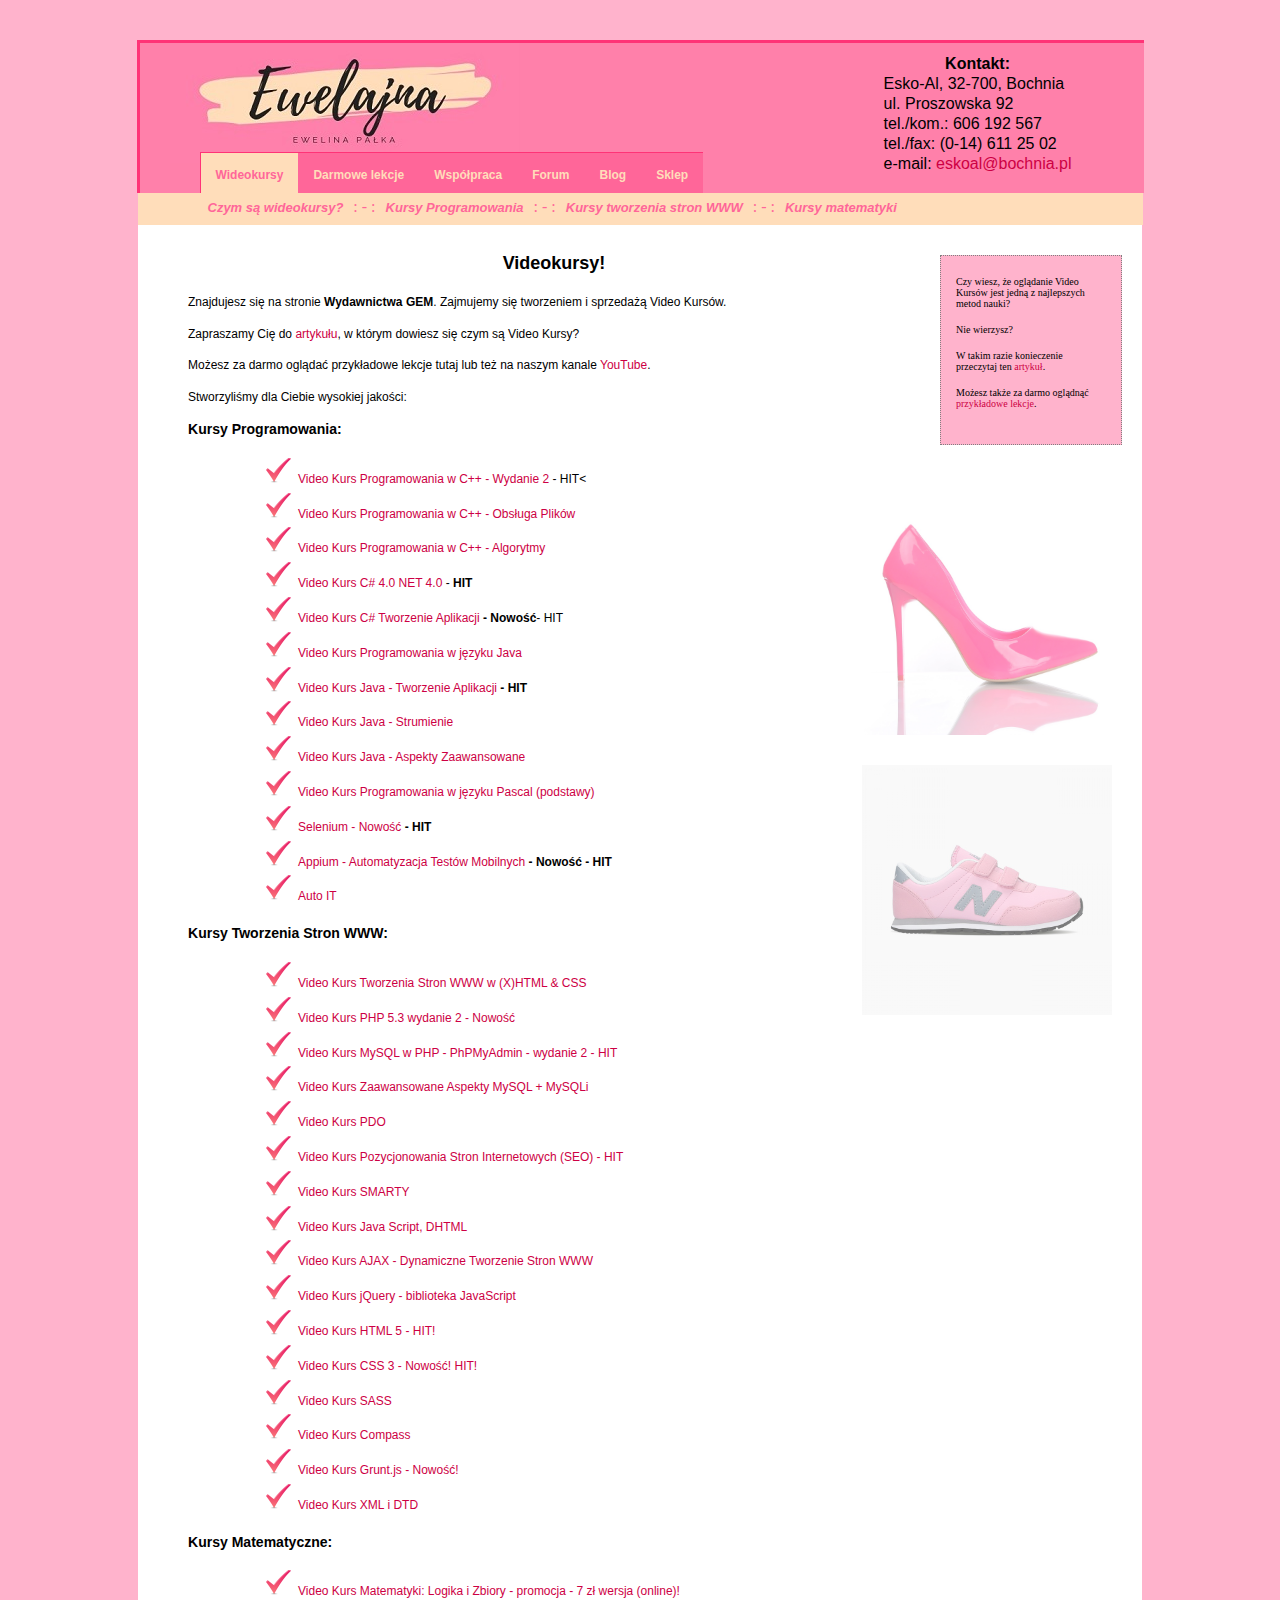
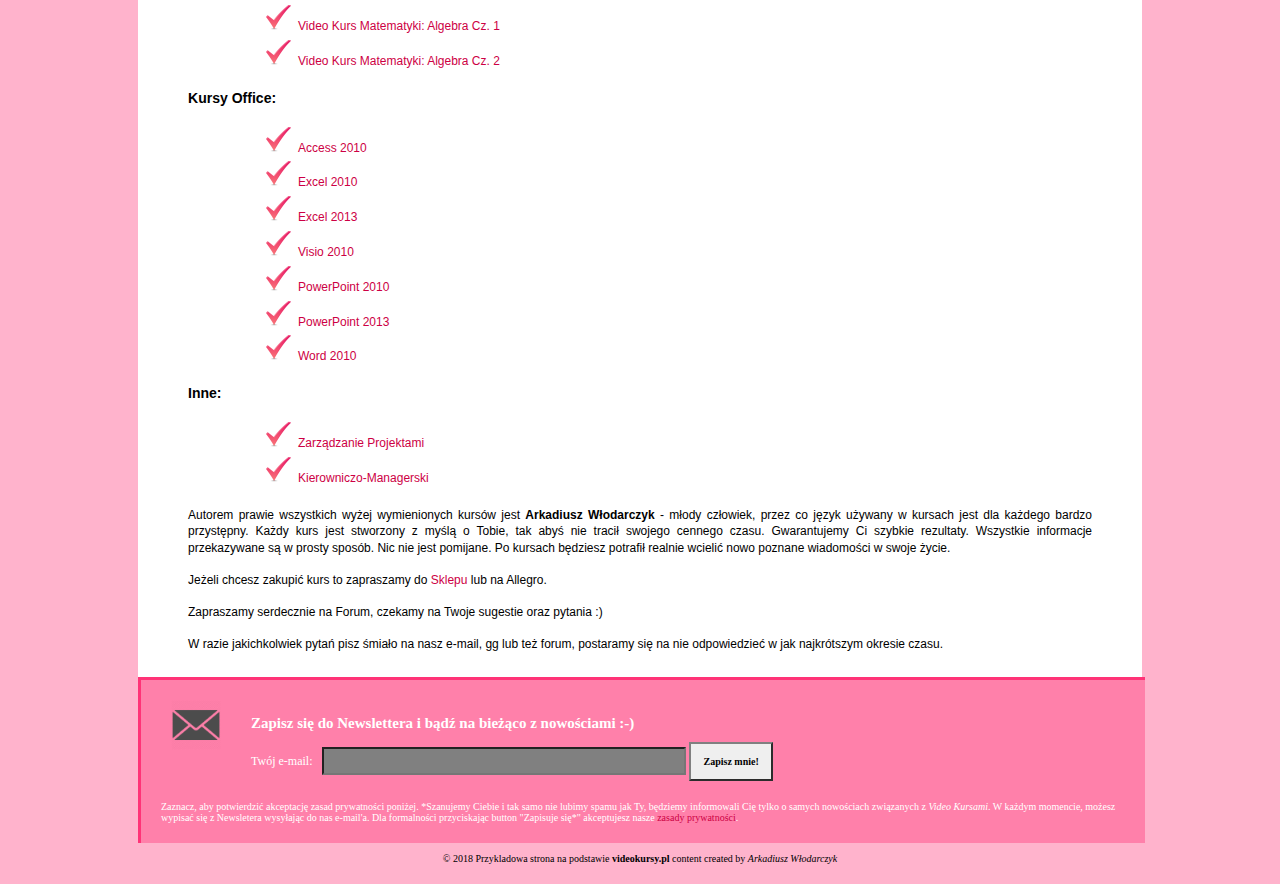
<file: index.html>
<!DOCTYPE html>
<html lang="pl">
<head>
    <meta charset="UTF-8">
    <title>Przykładowa strona</title>
	<meta name="viewport" content="width=device-width, user-scalable=no, initial-scale=1.0, maximum-scale=1.0, minimum-scale=1.0">
	<!-- <link href="https://stackpath.bootstrapcdn.com/font-awesome/4.7.0/css/font-awesome.min.css" rel="stylesheet" integrity="sha384-wvfXpqpZZVQGK6TAh5PVlGOfQNHSoD2xbE+QkPxCAFlNEevoEH3Sl0sibVcOQVnN" crossorigin="anonymous"> -->
	<link href="https://fonts.googleapis.com/css?family=Oswald:400,700&amp;subset=latin-ext" rel="stylesheet">
	<!-- <link rel="stylesheet" href="https://stackpath.bootstrapcdn.com/bootstrap/4.1.1/css/bootstrap.min.css" integrity="sha384-WskhaSGFgHYWDcbwN70/dfYBj47jz9qbsMId/iRN3ewGhXQFZCSftd1LZCfmhktB" crossorigin="anonymous"> -->
	<meta name="author" content="Ewelina Pałka"/>
	<meta http-equiv="language"  content="pl"/>
	<meta name="robots" content="index, follow"/>
	<meta name="description" content="Strona przestawia przykładowy wygląd, została stworzona w celu przypomnienia poleceń kontroli wersji." />
	<link rel="stylesheet" href="css/style.css">
</head>
<body>
	<div align="center">
		<div id="contener">
			<div id="top-part-contener">
				<a href="ewelajna.pl" >
					<img class="logo" src="img/Ewelajna.jpg" alt="przykładowe logo"/>
				</a>
				<div id="top-menu">
					<ul id="main-top-menu">
						<li style="border-left: 1px solid rgb(255,51,119);" class="actual"><a href=#><span class="link">Wideokursy</span></a></li>
						<li><a href=#><span class="link">Darmowe lekcje</span></a></li>
						<li><a href=#><span class="link">Współpraca</span></a></li>
						<li><a href=#><span class="link">Forum</span></a></li>
						<li><a href=#><span class="link">Blog</span></a></li>
						<li><a href=#><span class="link">Sklep</span></a></li>
					</ul>
				</div>
				<div id="contact-box">
					<table>
						<tr><th>Kontakt:</th></tr>
						<tr><td>Esko-Al, 32-700, Bochnia </td></tr>
						<tr><td>ul. Proszowska 92</td></tr>
						<tr><td>tel./kom.: 606 192 567 </td></tr>
						<tr><td>tel./fax: (0-14) 611 25 02</td></tr>
						<tr><td>e-mail: <a href="mailto:eskoal@bochnia.pl">eskoal@bochnia.pl</a></td></tr>
					</table>
				</div>
			</div>
		</div>
		<!-- koniec div contener-->
		<div id="second-menu">
			<ul id="first-level">
				<li><a href="#"><span class="link2">Czym są wideokursy?</span></a>
					<ul class="second-level">
						<li class="first-item-menu"><a href="#">HTML i CSS</a></li>
						<li><a href="#">PHP</a></li>
						<li><a href="#">JAVA</a></li>
						<li><a href="#">JavaScript</a></li>
						<li><a href="#">C#</a></li>
					</ul>
				</li>
				<li><span class="break-space">: - :</span></li>
				<li><a href="#"><span class="link2">Kursy Programowania</span></a>
					<ul class="second-level">
						<li class="first-item-menu"><a href="#">HTML i CSS</a></li>
						<li><a href="#">PHP</a></li>
						<li><a href="#">JAVA</a></li>
						<li><a href="#">JavaScript</a></li>
						<li><a href="#">C#</a></li>
					</ul>
				</li>
				<li><span class="break-space">: - :</span></li>
				<li><a href="#"><span class="link2">Kursy tworzenia stron WWW</span></a>
					<ul class="second-level">
						<li class="first-item-menu"><a href="#">HTML i CSS</a></li>
						<li><a href="#">PHP</a></li>
						<li><a href="#">JAVA</a></li>
						<li><a href="#">JavaScript</a></li>
						<li><a href="#">C#</a></li>
					</ul>
				</li>
				<li><span class="break-space">: - :</span></li>
				<li><a href="#"><span class="link2">Kursy matematyki</span></a>
					<ul class="second-level" style="width: 160px">
						<li class="first-item-menu" style="width: 100px"><a href="#" style="width: 100px">HTML i CSS</a></li>
						<li style="width: 100px"><a href="#" style="width: 100px">PHP</a></li>
						<li style="width: 100px"> <a href="#" style="width: 100px">JAVA</a></li>
						<li style="width: 100px"><a href="#" style="width: 100px"JavaScript</a></li>

					</ul>
				</li>
				
			</ul>
		</div>
		<!-- koniec srodkowego menu-->
		<div id="content">
			<div id="top-part-content">
				
			</div>
</a>
			<div id="main-part-content">
				<div class="information-box">
				
			<p>Czy wiesz, że oglądanie Video Kursów jest jedną z najlepszych metod nauki? </p>
<p>Nie wierzysz?</p>
<p>W takim razie konieczenie przeczytaj ten <a href="#">artykuł</a>.</p>
<p>Możesz także za darmo oglądnąć <a href="#">przykładowe lekcje</a>.</p>
				</div>
				<div id="images">
					<img src="img/1.jpg" alt="przykladowy obrazek" title="Kurs Web"
					onmouseover="this.style.opacity=1; this.filters.alpha.opacity=100"
					onmouseout="this.style.opacity=0.6; this.filters.alpha.opacity=60"/>
					<img src="img/2.jpg" alt="przykladowy obrazek2" title="Kurs Web2" 
					onmouseover="this.style.opacity=1; this.filters.alpha.opacity=100"
					onmouseout="this.style.opacity=0.6; this.filters.alpha.opacity=60"/>
				</div>
				<div id="text">
<h1><strong>Videokursy!</strong> </h1>
<p>Znajdujesz się na stronie <strong>Wydawnictwa GEM</strong>. Zajmujemy się tworzeniem i sprzedażą Video Kursów.</p>
<p>Zapraszamy Cię do <a href="#">artykułu</a>, w którym dowiesz się czym są Video Kursy?</p>
<p>Możesz za darmo oglądać przykładowe lekcje tutaj lub też na naszym kanale <a href="#">YouTube</a>.</p>
<p>Stworzyliśmy dla Ciebie wysokiej jakości:

<h3>Kursy Programowania:</h3>
<ul>
<li><a href="#">Video Kurs Programowania w C++ - Wydanie 2</a> - HIT<</li>
<li><a href="#">Video Kurs Programowania w C++ - Obsługa Plików</a></li>
<li><a href="#">Video Kurs Programowania w C++ - Algorytmy</a></li>
<li><a href="#">Video Kurs C# 4.0 NET 4.0 </a>- <b>HIT</b></li>
<li><a href="#">Video Kurs C# Tworzenie Aplikacji</a> <b> - Nowość</b>- HIT</li>
<li><a href="#">Video Kurs Programowania w języku Java</a></li>
<li><a href="#">Video Kurs Java - Tworzenie Aplikacji </a><b>- HIT</b></li>
<li><a href="#">Video Kurs Java - Strumienie</a></li>
<li><a href="#">Video Kurs Java - Aspekty Zaawansowane</a></li>
<li><a href="#">Video Kurs Programowania w języku Pascal (podstawy)</a></li>
<li><a href="#">Selenium - Nowość</a> <b>- HIT</b></li>
<li><a href="#">Appium - Automatyzacja Testów Mobilnych</a> <b>- Nowość - HIT</b></li>
<li><a href="#">Auto IT</a></li>
</ul>
<h3>Kursy Tworzenia Stron WWW:</h3>
<ul>
<li><a href="#">Video Kurs Tworzenia Stron WWW w (X)HTML & CSS</a></li>
<li><a href="#">Video Kurs PHP 5.3 wydanie 2 - Nowość</a></li>
<li><a href="#">Video Kurs MySQL w PHP - PhPMyAdmin - wydanie 2 - HIT</a></li>
<li><a href="#">Video Kurs Zaawansowane Aspekty MySQL + MySQLi</a></li>
<li><a href="#">Video Kurs PDO</a></li>
<li><a href="#">Video Kurs Pozycjonowania Stron Internetowych (SEO) - HIT</a></li>
<li><a href="#">Video Kurs SMARTY</a></li>
<li><a href="#">Video Kurs Java Script, DHTML</a></li>
<li><a href="#">Video Kurs AJAX - Dynamiczne Tworzenie Stron WWW</a></li>
<li><a href="#">Video Kurs jQuery - biblioteka JavaScript</a></li>
<li><a href="#">Video Kurs HTML 5 - HIT!</a></li>
<li><a href="#">Video Kurs CSS 3 - Nowość! HIT!</a></li>
<li><a href="#">Video Kurs SASS</a></li>
<li><a href="#">Video Kurs Compass</a></li>
<li><a href="#">Video Kurs Grunt.js - Nowość!</a></li>
<li><a href="#">Video Kurs XML i DTD</a></li>
</ul>
<h3>Kursy Matematyczne:</h3>
<ul>
<li><a href="#">Video Kurs Matematyki: Logika i Zbiory - promocja - 7 zł wersja (online)!</a></li>
<li><a href="#">Video Kurs Matematyki: Algebra Cz. 1</a></li>
<li><a href="#">Video Kurs Matematyki: Algebra Cz. 2</a></li>
</ul>
<h3>Kursy Office:</h3>
<ul>
<li><a href="#">Access 2010</a></li>
<li><a href="#">Excel 2010</a></li>
<li><a href="#">Excel 2013</a></li>
<li><a href="#">Visio 2010</a></li>
<li><a href="#">PowerPoint 2010</a></li>
<li><a href="#">PowerPoint 2013</a></li>
<li><a href="#">Word 2010</a></li>
</ul>
<h3>Inne:</h3>
<ul>
<li><a href="#">Zarządzanie Projektami</a></li>
<li><a href="#">Kierowniczo-Managerski</a></li>
</ul>
</p>
<p>Autorem prawie wszystkich wyżej wymienionych kursów jest <strong>Arkadiusz Włodarczyk</strong> - młody człowiek, przez co język używany w kursach jest dla każdego bardzo przystępny. Każdy kurs jest stworzony z myślą o Tobie, tak abyś nie tracił swojego cennego czasu. Gwarantujemy Ci szybkie rezultaty. Wszystkie informacje przekazywane są w prosty sposób. Nic nie jest pomijane. Po kursach będziesz potrafił realnie wcielić nowo poznane wiadomości w swoje życie. </p>

<p>Jeżeli chcesz zakupić kurs to zapraszamy do <a href="#"> Sklepu </a> lub na Allegro.</p>

<p>Zapraszamy serdecznie na Forum, czekamy na Twoje sugestie oraz pytania :) </p>

<p>W razie jakichkolwiek pytań pisz śmiało na nasz e-mail, gg lub też forum, postaramy się na nie odpowiedzieć w jak najkrótszym okresie czasu.</p>
				</div>
			</div>
			<div id="bottom-part-content">
				<img id="newsletter" src="img/post.png" alt="poczta"/>
				<div id="newsletter-text">
				<div id="newsletter-header">Zapisz się do Newslettera i bądź na bieżąco z nowościami :-)</div>	
				<div id="form-newsletter">
					<form action="#" method="post">
						Twój e-mail:<input class="input-text" type="text" name="email" />
						<input class="submit-button" type="button" value="Zapisz mnie!"/>
					</form> 
				</div>
				<div id="newsletter-info">
   					Zaznacz, aby potwierdzić akceptację zasad prywatności poniżej.
					*Szanujemy Ciebie i tak samo nie lubimy spamu jak Ty, będziemy informowali Cię tylko o samych nowościach związanych z <em>Video Kursami</em>. W każdym momencie, możesz wypisać się z Newsletera wysyłając do nas e-mail'a. Dla formalności przyciskając button "Zapisuje się*" akceptujesz nasze <a href="#">zasady prywatności</a>.
				</div>
				</div>
			</div>
		</div>
		<!-- koniec contenera-->
	</div>
	<footer>
		<div id="copyright">
			&copy; 2018 Przykladowa strona na podstawie <strong>videokursy.pl</strong> content created by <em>Arkadiusz Włodarczyk</em>
		</div>
	</footer>
</body>


</html>
</file>
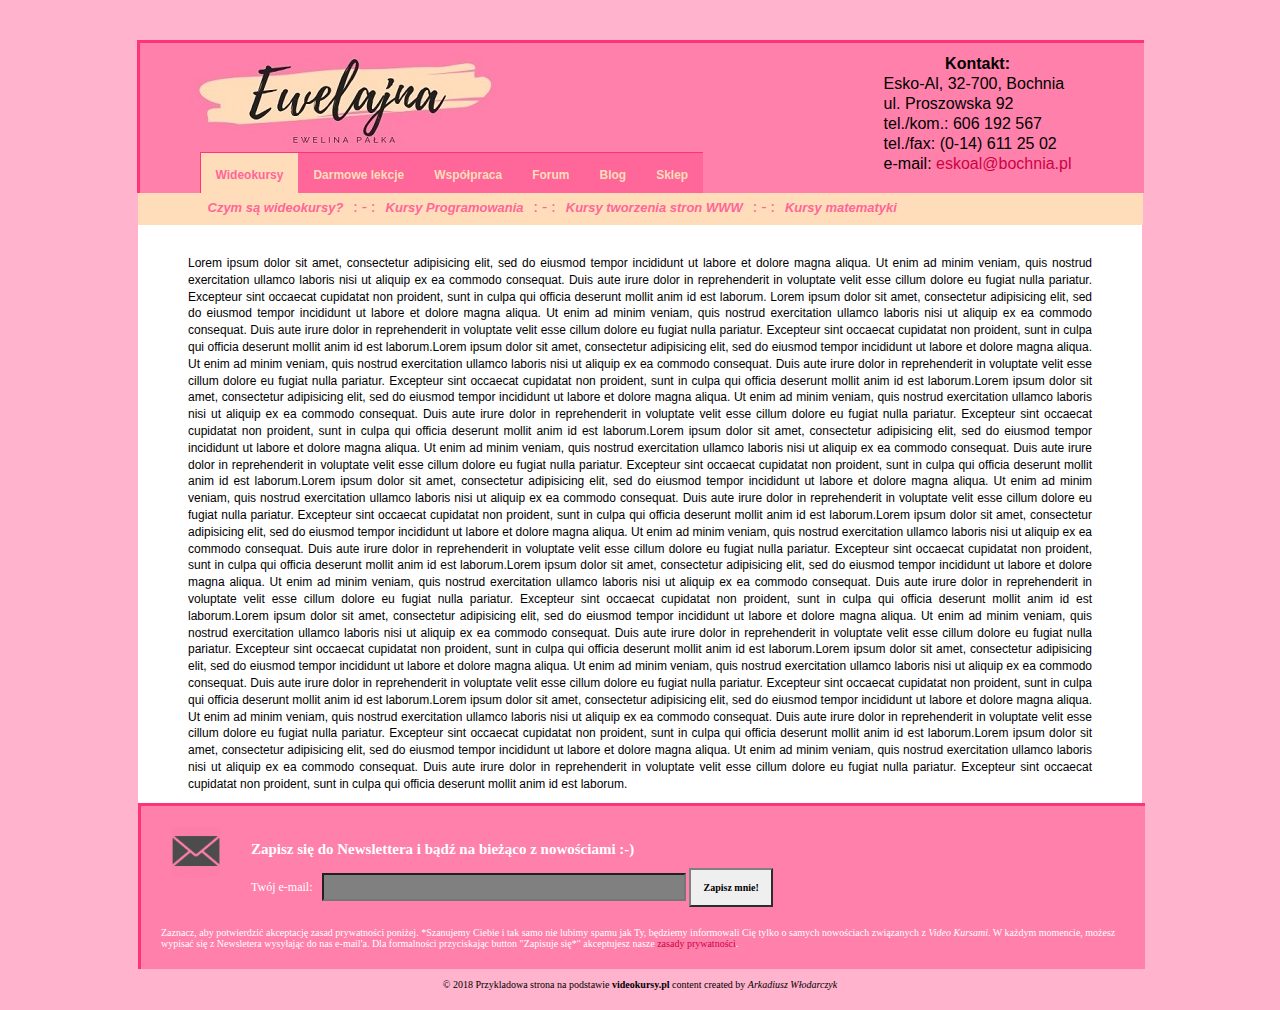
<file: web.html>
<!DOCTYPE html>
<html lang="pl">
<head>
    <meta charset="UTF-8">
    <title>Przykładowa strona</title>
	<meta name="viewport" content="width=device-width, user-scalable=no, initial-scale=1.0, maximum-scale=1.0, minimum-scale=1.0">
	<!-- <link href="https://stackpath.bootstrapcdn.com/font-awesome/4.7.0/css/font-awesome.min.css" rel="stylesheet" integrity="sha384-wvfXpqpZZVQGK6TAh5PVlGOfQNHSoD2xbE+QkPxCAFlNEevoEH3Sl0sibVcOQVnN" crossorigin="anonymous"> -->
	<link href="https://fonts.googleapis.com/css?family=Oswald:400,700&amp;subset=latin-ext" rel="stylesheet">
	<!-- <link rel="stylesheet" href="https://stackpath.bootstrapcdn.com/bootstrap/4.1.1/css/bootstrap.min.css" integrity="sha384-WskhaSGFgHYWDcbwN70/dfYBj47jz9qbsMId/iRN3ewGhXQFZCSftd1LZCfmhktB" crossorigin="anonymous"> -->
	<meta name="author" content="Ewelina Pałka"/>
	<meta http-equiv="language"  content="pl"/>
	<meta name="robots" content="index, follow"/>
	<meta name="description" content="Strona przestawia przykładowy wygląd, została stworzona w celu przypomnienia poleceń kontroli wersji." />
	<link rel="stylesheet" href="css/style.css">
</head>
<body>
	<div align="center">
		<div id="contener">
			<div id="top-part-contener">
				<a href="index.html" >
					<img class="logo" src="img/Ewelajna.jpg" alt="przykładowe logo"/>
				</a>
				<div id="top-menu">
					<ul id="main-top-menu">
						<li style="border-left: 1px solid rgb(255,51,119);" class="actual"><a href="web.html"><span class="link">Wideokursy</span></a></li>
						<li><a href="#"><span class="link">Darmowe lekcje</span></a></li>
						<li><a href="#"><span class="link">Współpraca</span></a></li>
						<li><a href="#"><span class="link">Forum</span></a></li>
						<li><a href="#"><span class="link">Blog</span></a></li>
						<li><a href="#"><span class="link">Sklep</span></a></li>
					</ul>
				</div>
				<div id="contact-box">
					<table>
						<tr><th>Kontakt:</th></tr>
						<tr><td>Esko-Al, 32-700, Bochnia </td></tr>
						<tr><td>ul. Proszowska 92</td></tr>
						<tr><td>tel./kom.: 606 192 567 </td></tr>
						<tr><td>tel./fax: (0-14) 611 25 02</td></tr>
						<tr><td>e-mail: <a href="mailto:eskoal@bochnia.pl">eskoal@bochnia.pl</a></td></tr>
					</table>
				</div>
			</div>
		</div>
		<!-- koniec div contener-->
		<div id="second-menu">
			<ul id="first-level">
				<li><a href="#"><span class="link2">Czym są wideokursy?</span></a>
					<ul class="second-level">
						<li class="first-item-menu"><a href="#">HTML i CSS</a></li>
						<li><a href="#">PHP</a></li>
						<li><a href="#">JAVA</a></li>
						<li><a href="#">JavaScript</a></li>
						<li><a href="#">C#</a></li>
					</ul>
				</li>
				<li><span class="break-space">: - :</span></li>
				<li><a href="#"><span class="link2">Kursy Programowania</span></a>
					<ul class="second-level">
						<li class="first-item-menu"><a href="#">HTML i CSS</a></li>
						<li><a href="#">PHP</a></li>
						<li><a href="#">JAVA</a></li>
						<li><a href="#">JavaScript</a></li>
						<li><a href="#">C#</a></li>
					</ul>
				</li>
				<li><span class="break-space">: - :</span></li>
				<li><a href="#"><span class="link2">Kursy tworzenia stron WWW</span></a>
					<ul class="second-level">
						<li class="first-item-menu"><a href="#">HTML i CSS</a></li>
						<li><a href="#">PHP</a></li>
						<li><a href="#">JAVA</a></li>
						<li><a href="#">JavaScript</a></li>
						<li><a href="#">C#</a></li>
					</ul>
				</li>
				<li><span class="break-space">: - :</span></li>
				<li><a href="#"><span class="link2">Kursy matematyki</span></a>
					<ul class="second-level" style="width: 160px">
						<li class="first-item-menu" style="width: 100px"><a href="#" style="width: 100px">HTML i CSS</a></li>
						<li style="width: 100px"><a href="#" style="width: 100px">PHP</a></li>
						<li style="width: 100px"> <a href="#" style="width: 100px">JAVA</a></li>
						<li style="width: 100px"><a href="#" style="width: 100px"JavaScript</a></li>

					</ul>
				</li>
				
			</ul>
		</div>
		<!-- koniec srodkowego menu-->
		<div id="content">
			<div id="top-part-content">
				
			</div>
</a>
			<div id="main-part-content">
				<!-- <div class="information-box">
				
			<p>Czy wiesz, że oglądanie Video Kursów jest jedną z najlepszych metod nauki? </p>
<p>Nie wierzysz?</p>
<p>W takim razie konieczenie przeczytaj ten <a href="#">artykuł</a>.</p>
<p>Możesz także za darmo oglądnąć <a href="#">przykładowe lekcje</a>.</p>
				</div>
				<div id="images">
					<img src="img/1.jpg" alt="przykladowy obrazek" title="Kurs Web"
					onmouseover="this.style.opacity=1; this.filters.alpha.opacity=100"
					onmouseout="this.style.opacity=0.6; this.filters.alpha.opacity=60"/>
					<img src="img/2.jpg" alt="przykladowy obrazek2" title="Kurs Web2" 
					onmouseover="this.style.opacity=1; this.filters.alpha.opacity=100"
					onmouseout="this.style.opacity=0.6; this.filters.alpha.opacity=60"/>
				</div> -->
				<div id="text">
					
					Lorem ipsum dolor sit amet, consectetur adipisicing elit, sed do eiusmod tempor incididunt ut labore et dolore magna aliqua. Ut enim ad minim veniam, quis nostrud exercitation ullamco laboris nisi ut aliquip ex ea commodo consequat. Duis aute irure dolor in reprehenderit in voluptate velit esse cillum dolore eu fugiat nulla pariatur. Excepteur sint occaecat cupidatat non proident, sunt in culpa qui officia deserunt mollit anim id est laborum.
				Lorem ipsum dolor sit amet, consectetur adipisicing elit, sed do eiusmod tempor incididunt ut labore et dolore magna aliqua. Ut enim ad minim veniam, quis nostrud exercitation ullamco laboris nisi ut aliquip ex ea commodo consequat. Duis aute irure dolor in reprehenderit in voluptate velit esse cillum dolore eu fugiat nulla pariatur. Excepteur sint occaecat cupidatat non proident, sunt in culpa qui officia deserunt mollit anim id est laborum.Lorem ipsum dolor sit amet, consectetur adipisicing elit, sed do eiusmod tempor incididunt ut labore et dolore magna aliqua. Ut enim ad minim veniam, quis nostrud exercitation ullamco laboris nisi ut aliquip ex ea commodo consequat. Duis aute irure dolor in reprehenderit in voluptate velit esse cillum dolore eu fugiat nulla pariatur. Excepteur sint occaecat cupidatat non proident, sunt in culpa qui officia deserunt mollit anim id est laborum.Lorem ipsum dolor sit amet, consectetur adipisicing elit, sed do eiusmod tempor incididunt ut labore et dolore magna aliqua. Ut enim ad minim veniam, quis nostrud exercitation ullamco laboris nisi ut aliquip ex ea commodo consequat. Duis aute irure dolor in reprehenderit in voluptate velit esse cillum dolore eu fugiat nulla pariatur. Excepteur sint occaecat cupidatat non proident, sunt in culpa qui officia deserunt mollit anim id est laborum.Lorem ipsum dolor sit amet, consectetur adipisicing elit, sed do eiusmod tempor incididunt ut labore et dolore magna aliqua. Ut enim ad minim veniam, quis nostrud exercitation ullamco laboris nisi ut aliquip ex ea commodo consequat. Duis aute irure dolor in reprehenderit in voluptate velit esse cillum dolore eu fugiat nulla pariatur. Excepteur sint occaecat cupidatat non proident, sunt in culpa qui officia deserunt mollit anim id est laborum.Lorem ipsum dolor sit amet, consectetur adipisicing elit, sed do eiusmod tempor incididunt ut labore et dolore magna aliqua. Ut enim ad minim veniam, quis nostrud exercitation ullamco laboris nisi ut aliquip ex ea commodo consequat. Duis aute irure dolor in reprehenderit in voluptate velit esse cillum dolore eu fugiat nulla pariatur. Excepteur sint occaecat cupidatat non proident, sunt in culpa qui officia deserunt mollit anim id est laborum.Lorem ipsum dolor sit amet, consectetur adipisicing elit, sed do eiusmod tempor incididunt ut labore et dolore magna aliqua. Ut enim ad minim veniam, quis nostrud exercitation ullamco laboris nisi ut aliquip ex ea commodo consequat. Duis aute irure dolor in reprehenderit in voluptate velit esse cillum dolore eu fugiat nulla pariatur. Excepteur sint occaecat cupidatat non proident, sunt in culpa qui officia deserunt mollit anim id est laborum.Lorem ipsum dolor sit amet, consectetur adipisicing elit, sed do eiusmod tempor incididunt ut labore et dolore magna aliqua. Ut enim ad minim veniam, quis nostrud exercitation ullamco laboris nisi ut aliquip ex ea commodo consequat. Duis aute irure dolor in reprehenderit in voluptate velit esse cillum dolore eu fugiat nulla pariatur. Excepteur sint occaecat cupidatat non proident, sunt in culpa qui officia deserunt mollit anim id est laborum.Lorem ipsum dolor sit amet, consectetur adipisicing elit, sed do eiusmod tempor incididunt ut labore et dolore magna aliqua. Ut enim ad minim veniam, quis nostrud exercitation ullamco laboris nisi ut aliquip ex ea commodo consequat. Duis aute irure dolor in reprehenderit in voluptate velit esse cillum dolore eu fugiat nulla pariatur. Excepteur sint occaecat cupidatat non proident, sunt in culpa qui officia deserunt mollit anim id est laborum.Lorem ipsum dolor sit amet, consectetur adipisicing elit, sed do eiusmod tempor incididunt ut labore et dolore magna aliqua. Ut enim ad minim veniam, quis nostrud exercitation ullamco laboris nisi ut aliquip ex ea commodo consequat. Duis aute irure dolor in reprehenderit in voluptate velit esse cillum dolore eu fugiat nulla pariatur. Excepteur sint occaecat cupidatat non proident, sunt in culpa qui officia deserunt mollit anim id est laborum.Lorem ipsum dolor sit amet, consectetur adipisicing elit, sed do eiusmod tempor incididunt ut labore et dolore magna aliqua. Ut enim ad minim veniam, quis nostrud exercitation ullamco laboris nisi ut aliquip ex ea commodo consequat. Duis aute irure dolor in reprehenderit in voluptate velit esse cillum dolore eu fugiat nulla pariatur. Excepteur sint occaecat cupidatat non proident, sunt in culpa qui officia deserunt mollit anim id est laborum.Lorem ipsum dolor sit amet, consectetur adipisicing elit, sed do eiusmod tempor incididunt ut labore et dolore magna aliqua. Ut enim ad minim veniam, quis nostrud exercitation ullamco laboris nisi ut aliquip ex ea commodo consequat. Duis aute irure dolor in reprehenderit in voluptate velit esse cillum dolore eu fugiat nulla pariatur. Excepteur sint occaecat cupidatat non proident, sunt in culpa qui officia deserunt mollit anim id est laborum.
				</div>
			</div>
			<div id="bottom-part-content">
				<img id="newsletter" src="img/post.png" alt="poczta"/>
				<div id="newsletter-text">
				<div id="newsletter-header">Zapisz się do Newslettera i bądź na bieżąco z nowościami :-)</div>	
				<div id="form-newsletter">
					<form action="#" method="post">
						Twój e-mail:<input class="input-text" type="text" name="email" />
						<input class="submit-button" type="button" value="Zapisz mnie!"/>
					</form> 
				</div>
				<div id="newsletter-info">
   					Zaznacz, aby potwierdzić akceptację zasad prywatności poniżej.
					*Szanujemy Ciebie i tak samo nie lubimy spamu jak Ty, będziemy informowali Cię tylko o samych nowościach związanych z <em>Video Kursami</em>. W każdym momencie, możesz wypisać się z Newsletera wysyłając do nas e-mail'a. Dla formalności przyciskając button "Zapisuje się*" akceptujesz nasze <a href="#">zasady prywatności</a>.
				</div>
				</div>
			</div>
		</div>
		<!-- koniec contenera-->
	</div>
	<footer>
		<div id="copyright">
			&copy; 2018 Przykladowa strona na podstawie <strong>videokursy.pl</strong> content created by <em>Arkadiusz Włodarczyk</em>
		</div>
	</footer>
</body>


</html>
</file>
<file: css/style.css>
*{
	margin: 0px;
	padding: 0px;
}
body{
	
	background-color: rgb(255,179,204);
}
a{
	color: rgb(205,0,68);
	text-decoration: none;
}
a:hover{
	color: rgb(255,230,251);
}
#contener{
	background-color: rgb(255,128,170);
	width: 1004px;
	margin: 0 auto;	
	border-left: 3px solid rgb(255,51,119);
	border-top: 3px solid rgb(255,51,119);
	margin-top: 40px;
}
#top-part-contener{
	position: relative;

	width: 944px;
	height: 150px;
}
img.logo{
	border: 0;
	position: absolute;
	top: 0px;
	left: 0px;
}
#contact-box{
	position: absolute;
	right: 40px;
	top: 10px;
	font-family: "Trebuchet MS", Helvetica, sans-serif;
}
/* MENU GORNE*/
#top-menu{
	position: absolute;
	left: 30px;
	bottom: 0px;
}
#main-top-menu li{
	list-style-type: none;
	float: left;
	border-top: 1px solid rgb(255,51,119);
}
#main-top-menu li a{
	display: inline-block;
	float: left;
	height: 30px;
	background-color: rgb(255,102,153);
	padding: 10px 15px 0 15px;
	font-family: Verdana, Geneva, Arial, Helvetica, sans-serif;
	font-size: 12px;
	font-weight: bold;
	color: rgb(255,221,186);

}
#main-top-menu li a:hover, #main-top-menu li.actual a{
	color: rgb(255,102,153);
	background-color: rgb(255,221,186);
}
span.link{
	display: inline-block;
	margin-top: 5px;
}
/* SRODKOWE MENU */
#second-menu{
	color: rgb(255,102,153);
	background-color: rgb(255,221,186);
	width: 1005px;
	height: 32px;
}
#second-menu li{
	list-style-type: none;
	float: left;
}

#second-menu li a{
	color: rgb(255,102,153);
	font-size: 13px;
	font-family: "Trebuchet MS", Helvetica, sans-serif;
	font-weight: bold;
	font-style: italic;
}
#second-menu li span.link2{
	display: block;
	margin-top: 7px;
}
#second-menu #first-level{
	margin-left: 70px;
}
#second-menu span.break-space{
	display: inline-block;
	margin: 5px 10px 0 10px;
	color: rgb(255,102,153);
}
#second-menu li a:hover{
	color: rgb(189,161,133);
}
/* MENU ROZWIJANE */
#first-level li .second-level{
	display: none;
}
#first-level li:hover .second-level{
	display: block;
	width: 210px;
}
#first-level li .second-level li{
	width: 150px;
	text-align: left;
	
}
#first-level li{
	position: relative;
}
#first-level li .second-level{
	position: absolute;
	top: 1.9em;
	left: 0em;
}
#first-level > li {
	height: 32px;
}

#first-level li .second-level{
	    background-color: rgb(255,221,186);
	    border-left: 3px solid rgb(255,51,119);
	    border-bottom: 1px solid rgb(255,51,119);
	    border-right: 1px solid rgb(255,51,119);
	    opacity: 0.9;
	    filter: alpha(opacity= 90);
}
#first-level li .second-level li{
	margin-left: 30px;
	border-top: 1px solid rgb(255,51,119);
}

#first-level li .second-level li a{
	display: block;
	width: 150px;
	padding-bottom: 5px;
	margin-bottom: 5px;
}
#first-level li .second-level li a:hover{
	background-color: rgb(255,204,221);
	padding-left: 20px;
	margin-left: -20px;
	padding-right: 20px;
	margin-top: -1px;
	border-top: 1px solid rgb(255,51,119);
}
#first-level li .second-level li a{
	font-family: Verdana, Geneva, Arial, Helvetica, sans-serif;
	font-size: 10px;
	font-style: normal;
	font-weight: bold;	
}
#first-level li .second-level li.first-item-menu{
	margin-top: 5px;
}
/* KONTENT */
#content{
	width: 1004px;

}
#top-part-content{
	width: 1004px;
	height: 20px;
	background-color: white;
}
#main-part-content{
	width: 1004px;
	background-color: white;
}

#text{
	color: black;
	text-align: justify;
	padding: 10px 50px;
	line-height: 140%;
	font-size: 12px;
	font-family: "Trebuchet MS", Helvetica, sans-serif;
}
h1{
	font-size: 18px;
	text-align: center;
	color: 3px solid rgb(255,51,119);
	margin-bottom: 22px;
	font-family: Tahoma, Arial;

}
p{
	margin-bottom: 15px;
}
#text ul{
	margin: 20px;
	margin-left: 110px;
	list-style-image: url('../img/check2.png');
	
}
#text li{
	margin-bottom: 5px;
}
#content .information-box{
	text-align: left;
	float: right;
	width: 150px;
	margin: 10px 20px;
	font-size: 10px;
	font-family: Verdana;
	border: 1px dotted gray;
	padding: 20px 15px;
	background-color: rgb(255,179,204);
}
#content #images{
	float: right;
	clear: right;
}
#content #images img{
	float: right;
	clear: right;
	width: 250px;
	height: auto;
	margin-right: 30px;
	margin-top: 30px;
	cursor: pointer;
	opacity: 0.6;
	filter: alpha(opacity: 60);
}
/* DOLNA CZESC STRONY */
#bottom-part-content{
	width: 1004px;
	height: 100;
	background-color: rgb(255,128,170);
	border-left: 3px solid rgb(255,51,119);
    border-top: 3px solid rgb(255,51,119);
    margin-bottom: 10px;
}
#bottom-part-content img{
	width: 50px;
	height: auto;
}
#newsletter{
	float: left;
	margin-left: 30px;
	padding-top: 20px; 
	padding-right: 30px;
}
#newsletter-text{
	color: white;
	text-align: left;
	padding-top: 35px;
}
#newsletter-header{
	font-size: 15px;
	font-family: "Comic Sans MS";
	font-weight: bold;
}
.input-text{
	background-color: gray;
	font-size: 12px;
	padding: 5px;
	margin-left: 10px;
	width: 350px;
}
.submit-button{
	padding: 12px;
	font-size: 10px;
	font-family: Verdana;
	font-weight: bold;
	cursor: pointer;
	border: 2px outset gray;
	
}
#form-newsletter{
	margin-top: 10px;
	font-size: 12px;
}
.submit-button:active{
	border: 2px inset gray;
}
.submit-button:hover{
	color: rgb(255,51,119);
}
#newsletter-info{
	font-size: 10px;
	font-family: Verdana;
	margin-left: 25px;
	margin: 0 auto;	
	padding: 20px;
}
#copyright{
    text-align: center;
    margin-bottom: 20px;
    font-size: 10px;
    font-family: Verdana;
}
footer{
	width: 1004px;
	margin: 0 auto;	

}
</file>
